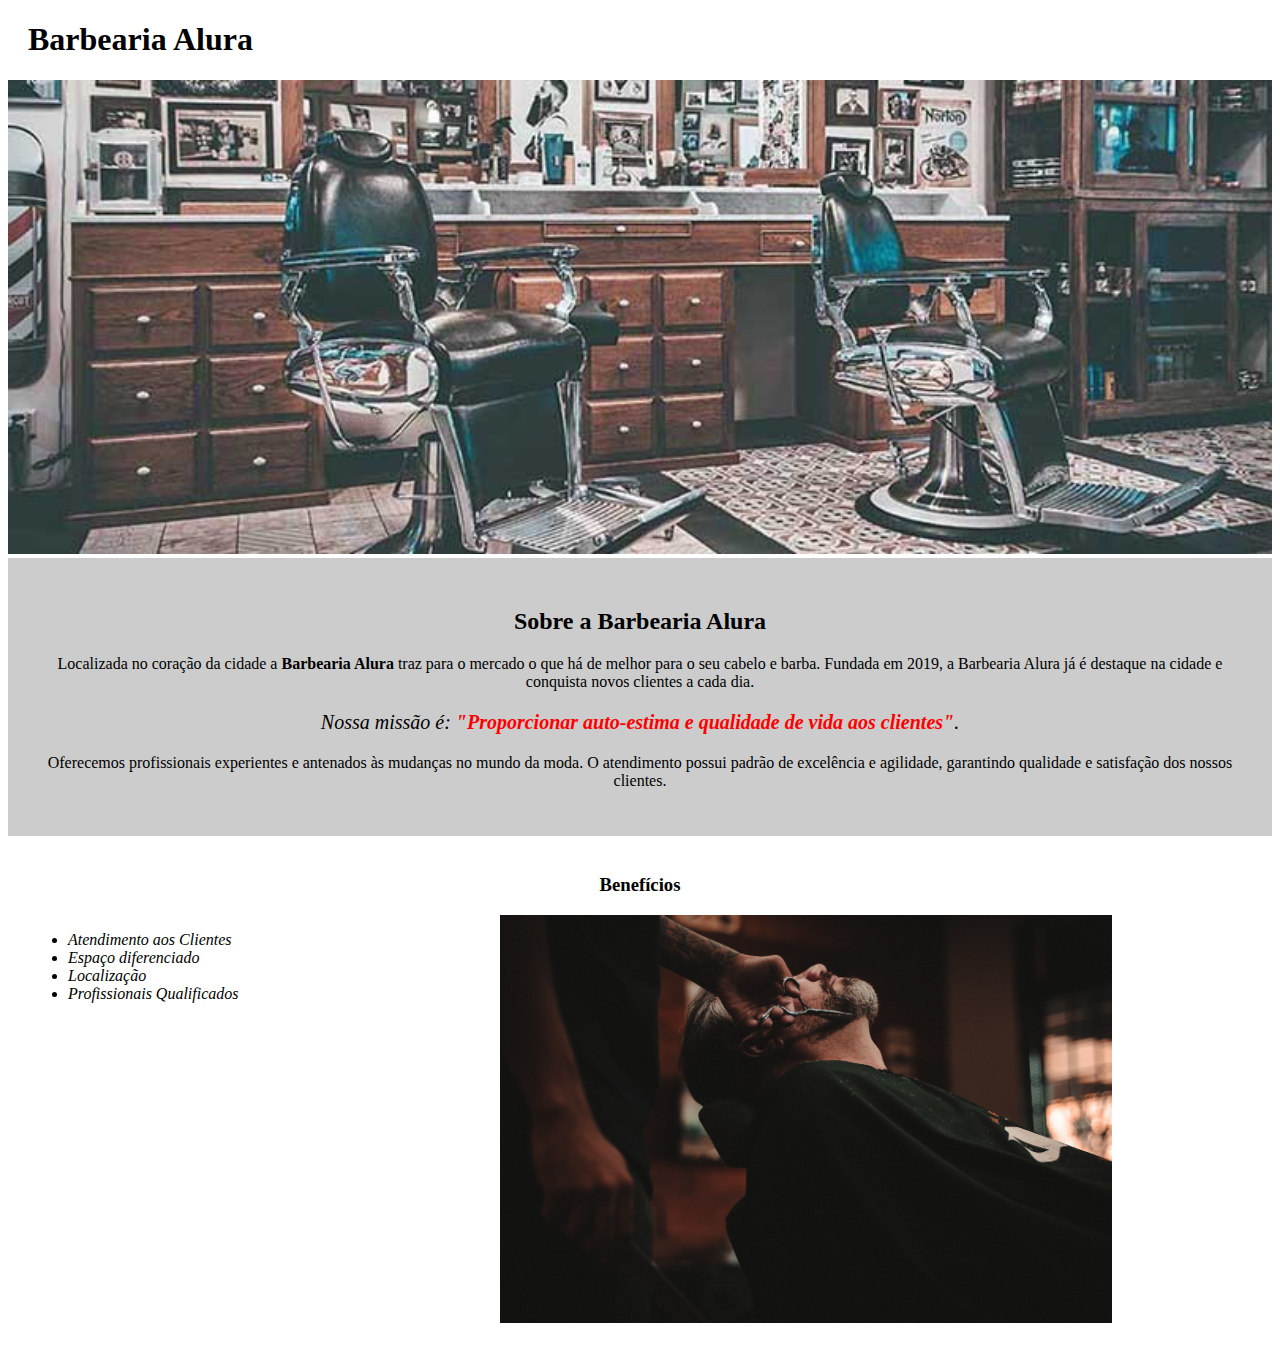
<file: index.html>
<!DOCTYPE html>
<html lang="pt-br">
	<head>
		<meta charset="UTF-8">
		<title>Barbearia Alura</title>
		<link rel="stylesheet" href="style-home.css">
	</head>

	<body>
		<header>
			<h1 class="titulo-principal">Barbearia Alura</h1>
		</header>
		<img id="banner" src="banner.jpg">
		<div class="principal">
			<h2 class="titulo-centralizado">Sobre a Barbearia Alura</h2>

			<p>Localizada no coração da cidade a <strong>Barbearia Alura</strong> traz para o mercado o que há de melhor para o seu cabelo e barba. Fundada em 2019, a Barbearia Alura já é destaque na cidade e conquista novos clientes a cada dia.</p>

			<p id="missao"><em>Nossa missão é: <strong>"Proporcionar auto-estima e qualidade de vida aos clientes"</strong>.</em></p>

			<p>Oferecemos profissionais experientes e antenados às mudanças no mundo da moda. O atendimento possui padrão de excelência e agilidade, garantindo qualidade e satisfação dos nossos clientes.</p>
		</div>

		<div class="beneficios">
			<h3 class="titulo-centralizado">Benefícios</h3>

			<ul>
				<li class="itens">Atendimento aos Clientes</li>
				<li class="itens">Espaço diferenciado</li>
				<li class="itens">Localização</li>
				<li class="itens">Profissionais Qualificados</li>
			</ul>

			<img src="beneficios.jpg" class="imagembeneficios">
		</div>
	</body>
</html>
</file>
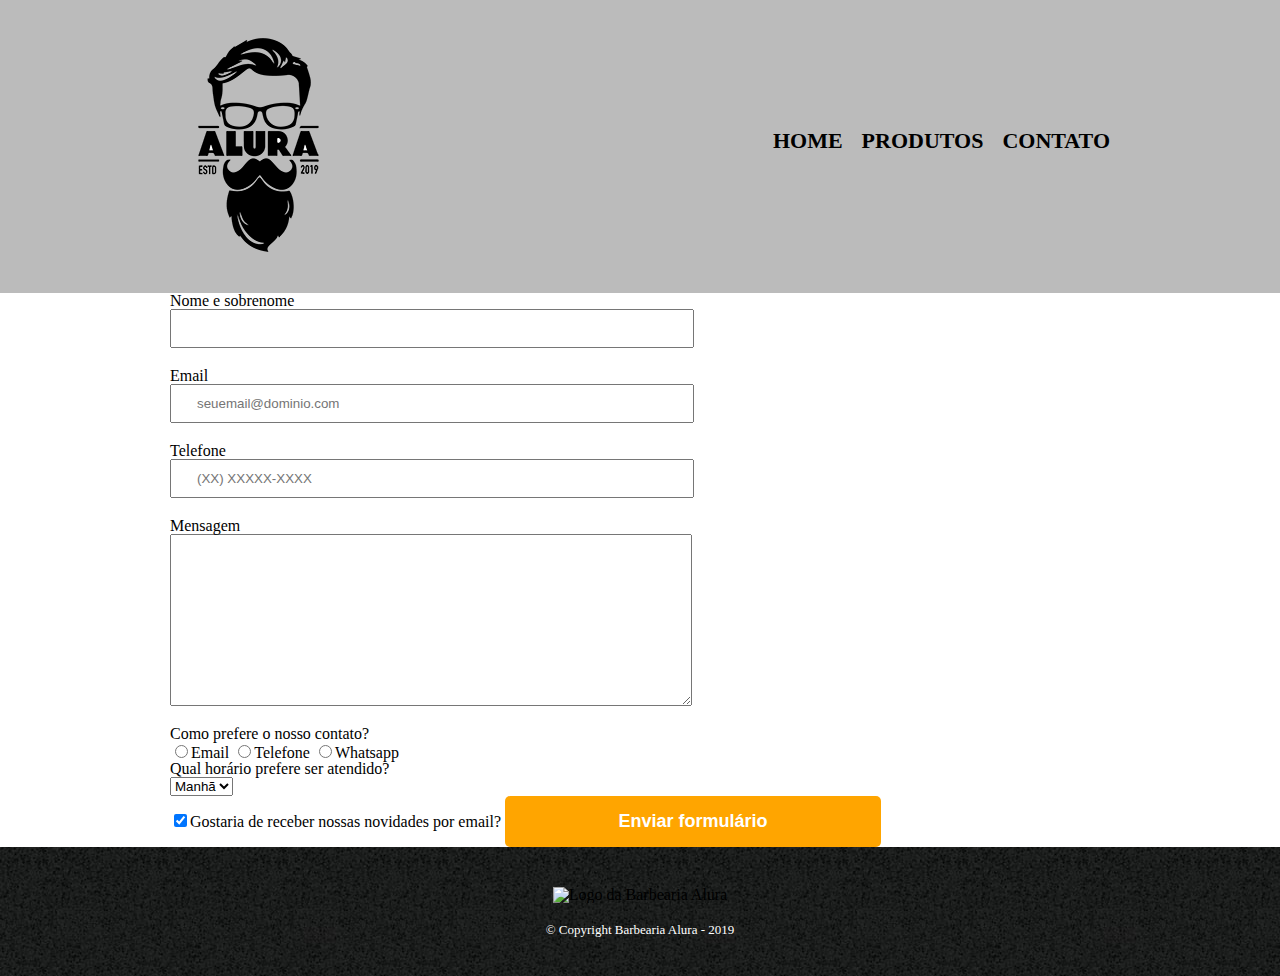
<file: contato.html>
<!DOCTYPE html>
<html>
    <head>
        <meta charset="UTF-8">
        <title>Contato - Barbearia Alura</title>

        <link rel="stylesheet" href="reset.css">
        <link rel="stylesheet" href="style.css">
    </head>
    <body>
        <header>
          <div class="caixa">
          <h1><img src="logo.png" alt="Logo da Barbearia Alura"></h1>

          <nav>
              <ul>
                  <li><a href="index.html">Home</a></li>
                  <li><a href="produtos.html">Produtos</a></li>
                  <li><a href="contato.html">Contato</a></li>
              </ul>
          </nav>
          </div>
      </header>

      <main>
          <from>
            <label for="nomesobrenome">Nome e sobrenome</label>
            <input type="text" id="nomesobrenome" class="input-padrao" required>

            <label for="email">Email</label>
            <input type="email" id="email" class="input-padrao" required placeholder="seuemail@dominio.com">

            <label for="telefone">Telefone</label>
            <input type="tel" id="telefone" class="input-padrao" required placeholder="(XX) XXXXX-XXXX">

            <label for="mensagem">Mensagem</label>
            <textarea cols="70" rows="10" id="mensagem" class="input-padrao" required></textarea>

            <fieldset>
            <legend>Como prefere o nosso contato?</legend>
            <label for="radio-email"><input type="radio" name="contato" id="radio-email">Email</label>

            <label for="radio-telefone"><input type="radio" name="contato" value="telefone" id="radio-telefone">Telefone</label>

            <label for="radio-whatsapp"><input type="radio" name="contato" value="whatsapp" id="radio-watsapp" checkbox>Whatsapp</label>
          </fieldset>

            <fieldset>
            <legend>Qual horário prefere ser atendido?</legend>
            <select>
                <option>Manhã</option>
                <option>Tarde</option>
                <option>Noite</option>
            </select>
          </fieldset>

        </label class="checkbox"><input type="checkbox" checked>Gostaria de receber nossas novidades por email?</label>

            <input type="submit" value="Enviar formulário" class="enviar">
          </from>
      </main>

      <footer>
        <img scr="logo-branco.png" alt="Logo da Barbearia Alura">
        <p class="copyright">&copy; Copyright Barbearia Alura - 2019</p>
      </footer>
  </body>
</html>
</file>
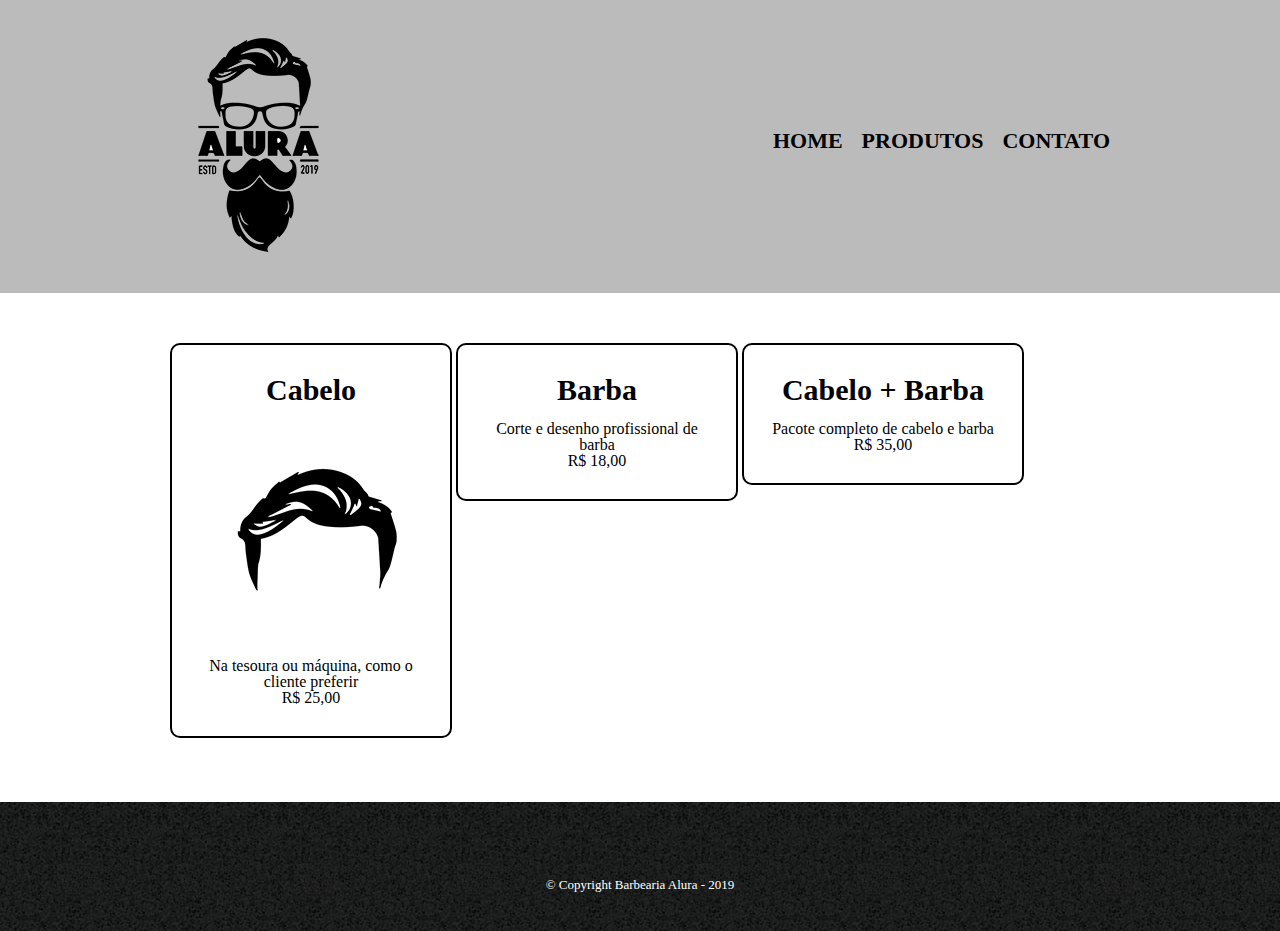
<file: produtos.html>
<!DOCTYPE html>
<html>
    <head>
        <meta charset="UTF-8">
        <title>Produtos - Barbearia Alura</title>

        <link rel="stylesheet" href="reset.css">
        <link rel="stylesheet" href="style.css">
    </head>
    <body>
        <header>
          <div class="caixa">
          <h1><img src="logo.png"></h1>

          <nav>
              <ul>
                  <li><a href="index.html">Home</a></li>
                  <li><a href="produtos.html">Produtos</a></li>
                  <li><a href="contato.html">Contato</a></li>
              </ul>
          </nav>
          </div>
      </header>

      <main>
           <ul class="produtos">
               <li>
                 <h2>Cabelo</h2>
               <img src="cabelo.jpg">
               <p class="produto-de-descricao">Na tesoura ou máquina, como o cliente preferir</p>
               <p class="produto-preço">R$ 25,00</p>
          </li>
               <li>
                 <h2>Barba</h2>
               <img scr="barba.jpg">
               <p class="produto-de-descricao">Corte e desenho profissional de barba</p>
               <p class='produto-preço'>R$ 18,00</p>
               </li>
               <li>
                 <h2>Cabelo + Barba</h2>
                 <img scr="cabelo+barba.jpg">
                <p class="produto-de-descricao">Pacote completo de cabelo e barba</p>
                <p class="produto-preço">R$ 35,00</p>
               </li>
           </ul>
       </main>

        <footer>
          <img scr="logo-branco.png">
          <p class="copyright">&copy; Copyright Barbearia Alura - 2019
        </footer>
    </body>
</html>
</file>
<file: style-home.css>
#banner {
	width:100%;
}

.principal{
	background: #CCCCCC;
	padding: 30px;
}

.titulo-principal {
	padding-left: 20px;
}

.titulo-centralizado {
	text-align: center
}

p {
	text-align: center;
}

#missao {
	font-size: 20px
}

em strong {
	color: #FF0000;
}

.itens {
	font-style: italic
}

.beneficios {
	background: #FFFFFF;
	padding: 20px;
}

ul {
	display: inline-block;
	vertical-align: top;
	width: 20%;
	margin-right: 15%;
}

.imagembeneficios {
	width: 50%;
}
</file>
<file: style.css>
header {
	background: #BBBBBB;
	padding: 20px 0;
}

.caixa {
	position: relative;
	width: 940px;
	margin: 0 auto;
}

nav {
	position: absolute;
	top: 110px;
	right: 0;
}

nav li {
	display: inline;
	margin: 0 0 0 15px;
}

nav a {
	text-transform: uppercase;
	color: #000000;
	font-weight: bold;
	font-size: 22px;
	text-decoration: none;
}

nav a:hover {
	color: #C78C19;
	text-decoration: underline;
}

.produtos {
	width: 940px;
	margin: 0 auto;
	padding: 50px 0;
}

.produtos li {
	display: inline-block;
	text-align: center;
	width: 30%;
	vertical-align: top;
	margin: 0 0 1.5%;
	padding: 30px 20px;
	box-sizing: border-box;
	border: 2px solid #000000;
	border-radius: 10px;
}

.produtos li:hover {
	border-color: #C78C19;
}

.produtos li:active {
	border-color: #088C19;
}

.produtos li:hover h2 {
	font-size: 34px;
}

.produtos h2 {
	font-size: 30px;
	font-weight: bold;
}

.produto-descricao {
	font-size: 18px;
}

.produto-preco {
	font-size: 22px;
	font-weight: bold;
	margin-top: 10px;
}

footer {
	text-align: center;
	background: url("bg.jpg");
	padding: 40px 0;
}

.copyright {
	color: #FFFFFF;
	font-size: 13px;
	margin: 20px 0 0;
}

main {
    width: 940px;
	  margin: 0 auto;
}

form{
	  margin: 40px 0;
}

form label, form legend {
	 display:block;
	 font-size: 20px:
	 margin: 0 0 10px;
}

.input-padrao {
	  display: block;
		margin: 0 0 20px;
		padding: 10px 25px;
		width: 50%
}

.checkbox {
    margin: 20px 0;
}

.enviar{
	width: 40%;
	padding: 15px 0;
	background: orange;
	color: white;
	font-weight: bold;
	font-size: 18px;
	border: none;
	border-radius: 5px;
	transition: 1s background;
	cursor: pointer;
}

.enviar:hover {
	background: darkorange;
}
</file>
